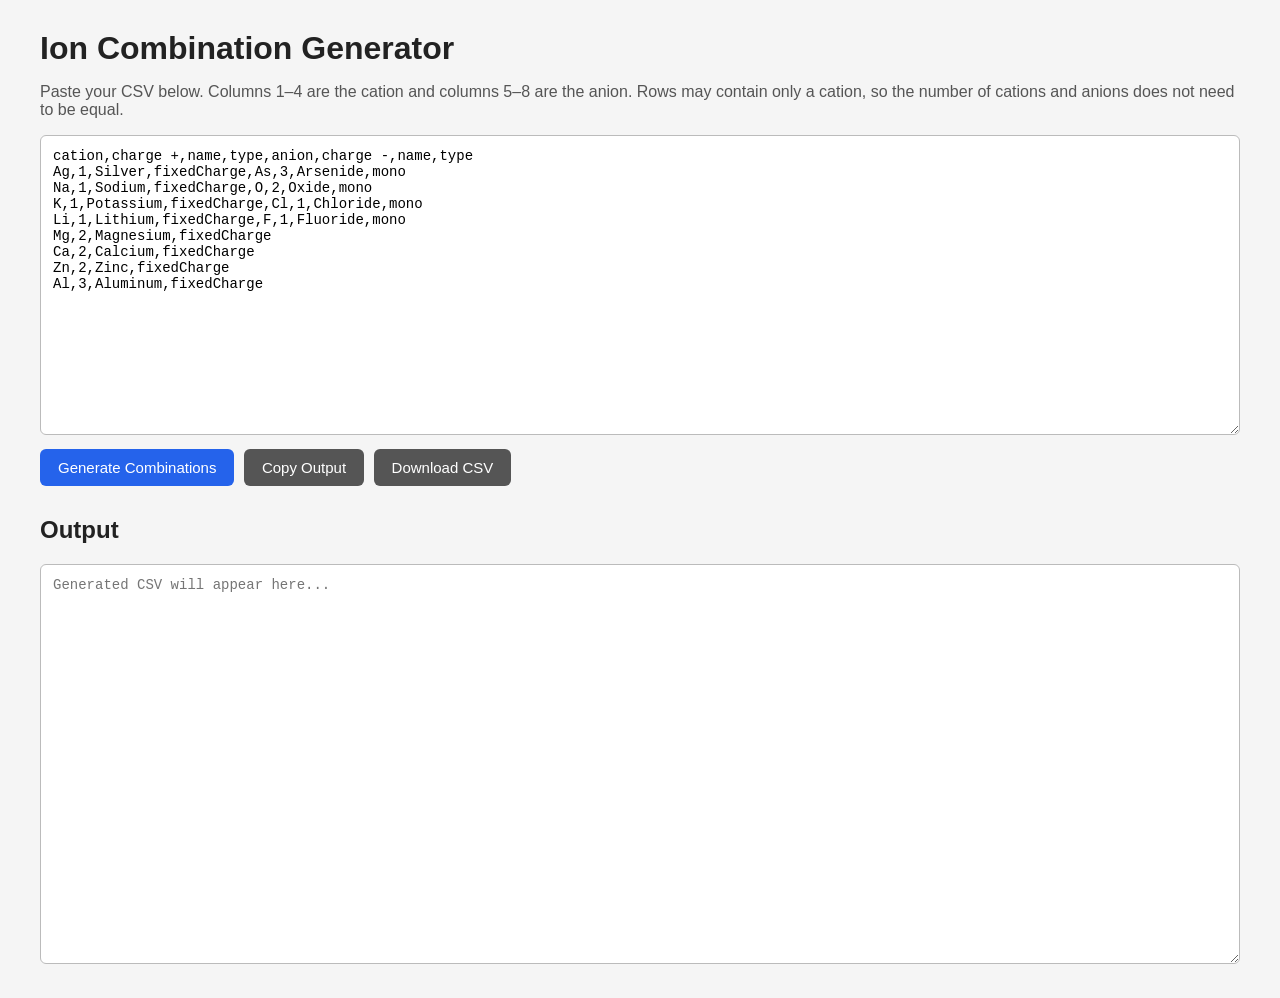
<file: ionmaker.html>
<!DOCTYPE html>
<html lang="en">
<head>
    <meta charset="UTF-8">
    <meta name="viewport" content="width=device-width, initial-scale=1.0">
    <title>Ion Combination Generator</title>

    <style>
        body {
            font-family: Arial, sans-serif;
            max-width: 1200px;
            margin: 30px auto;
            padding: 0 20px;
            background: #f5f5f5;
            color: #222;
        }

        h1 {
            margin-bottom: 5px;
        }

        p {
            color: #555;
        }

        textarea {
            width: 100%;
            box-sizing: border-box;
            font-family: monospace;
            font-size: 14px;
            padding: 12px;
            border: 1px solid #bbb;
            border-radius: 6px;
            resize: vertical;
        }

        #input {
            height: 300px;
        }

        #output {
            height: 400px;
        }

        button {
            margin: 10px 5px 10px 0;
            padding: 10px 18px;
            font-size: 15px;
            border: none;
            border-radius: 6px;
            cursor: pointer;
            background: #2563eb;
            color: white;
        }

        button:hover {
            background: #1d4ed8;
        }

        .secondary {
            background: #555;
        }

        .secondary:hover {
            background: #333;
        }

        .stats {
            margin: 10px 0;
            padding: 12px;
            background: white;
            border-radius: 6px;
        }

        .error {
            color: #b91c1c;
            background: #fee2e2;
            padding: 10px;
            border-radius: 6px;
            margin: 10px 0;
            display: none;
        }

        .success {
            color: #166534;
            background: #dcfce7;
            padding: 10px;
            border-radius: 6px;
            margin: 10px 0;
            display: none;
        }
    </style>
</head>

<body>

<h1>Ion Combination Generator</h1>

<p>
    Paste your CSV below. Columns 1–4 are the cation and columns 5–8
    are the anion. Rows may contain only a cation, so the number of
    cations and anions does not need to be equal.
</p>

<textarea id="input" placeholder="Paste CSV here...">cation,charge +,name,type,anion,charge -,name,type
Ag,1,Silver,fixedCharge,As,3,Arsenide,mono
Na,1,Sodium,fixedCharge,O,2,Oxide,mono
K,1,Potassium,fixedCharge,Cl,1,Chloride,mono
Li,1,Lithium,fixedCharge,F,1,Fluoride,mono
Mg,2,Magnesium,fixedCharge
Ca,2,Calcium,fixedCharge
Zn,2,Zinc,fixedCharge
Al,3,Aluminum,fixedCharge</textarea>

<br>

<button onclick="generate()">Generate Combinations</button>
<button class="secondary" onclick="copyOutput()">Copy Output</button>
<button class="secondary" onclick="downloadCSV()">Download CSV</button>

<div id="error" class="error"></div>
<div id="success" class="success"></div>

<div id="stats" class="stats" style="display:none;"></div>

<h2>Output</h2>

<textarea id="output"
          placeholder="Generated CSV will appear here..."
          readonly></textarea>

<script>

function parseCSVLine(line) {
    const result = [];
    let current = "";
    let insideQuotes = false;

    for (let i = 0; i < line.length; i++) {
        const char = line[i];

        if (char === '"') {

            // Escaped quote
            if (insideQuotes && line[i + 1] === '"') {
                current += '"';
                i++;
            }
            else {
                insideQuotes = !insideQuotes;
            }

        }
        else if (char === ',' && !insideQuotes) {
            result.push(current);
            current = "";
        }
        else {
            current += char;
        }
    }

    result.push(current);

    return result;
}


function escapeCSV(value) {

    value = String(value);

    if (
        value.includes(',') ||
        value.includes('"') ||
        value.includes('\n') ||
        value.includes('\r')
    ) {
        return '"' + value.replace(/"/g, '""') + '"';
    }

    return value;
}


function generate() {

    const input = document.getElementById("input").value;

    const outputBox = document.getElementById("output");
    const errorBox = document.getElementById("error");
    const successBox = document.getElementById("success");
    const statsBox = document.getElementById("stats");

    errorBox.style.display = "none";
    successBox.style.display = "none";

    /*
        Split into lines.

        IMPORTANT:
        We do NOT require every row to have 8 columns.
    */

    const lines = input
        .split(/\r?\n/)
        .filter(line => line.trim() !== "");

    if (lines.length < 2) {
        errorBox.textContent =
            "Please provide a header and at least one data row.";

        errorBox.style.display = "block";
        return;
    }


    // First line = header
    const header = parseCSVLine(lines[0]);

    if (header.length < 4) {
        errorBox.textContent =
            "The CSV must have at least 4 columns for the cation.";

        errorBox.style.display = "block";
        return;
    }


    const cations = [];
    const anions = [];

    const cationKeys = new Set();
    const anionKeys = new Set();


    /*
        Process every row independently.

        Columns 0-3:
            CATION

        Columns 4-7:
            ANION, if present

        This means a row can have:

            4 columns  -> cation only

        OR

            8 columns  -> cation + anion
    */

    for (let i = 1; i < lines.length; i++) {

        const cells = parseCSVLine(lines[i]);


        /*
            Ignore completely empty rows.
        */

        if (cells.every(cell => cell.trim() === "")) {
            continue;
        }


        /*
            CATION

            As long as columns 1-4 exist,
            this row contains a cation.
        */

        if (cells.length >= 4) {

            const cation = cells.slice(0, 4);

            // Make sure the cation actually has data
            if (!cation.every(cell => cell.trim() === "")) {

                const key = JSON.stringify(cation);

                if (!cationKeys.has(key)) {
                    cationKeys.add(key);
                    cations.push(cation);
                }
            }
        }


        /*
            ANION

            Only add an anion if columns 5-8
            actually contain data.

            This is what allows cation-only rows.
        */

        if (cells.length >= 8) {

            const anion = cells.slice(4, 8);

            // Make sure the anion actually has data
            if (!anion.every(cell => cell.trim() === "")) {

                const key = JSON.stringify(anion);

                if (!anionKeys.has(key)) {
                    anionKeys.add(key);
                    anions.push(anion);
                }
            }
        }
    }


    /*
        Check that we found both types.
    */

    if (cations.length === 0) {
        errorBox.textContent =
            "No cations were found.";

        errorBox.style.display = "block";
        return;
    }

    if (anions.length === 0) {
        errorBox.textContent =
            "No anions were found. Anions must occupy columns 5–8.";

        errorBox.style.display = "block";
        return;
    }


    /*
        Create every possible combination.

        Cation 1 × Anion 1
        Cation 1 × Anion 2
        Cation 1 × Anion 3
        ...
        Cation 2 × Anion 1
        Cation 2 × Anion 2
        ...
    */

    const outputRows = [];

    // Output header
    outputRows.push(header.slice(0, 8));


    for (const cation of cations) {

        for (const anion of anions) {

            outputRows.push([
                ...cation,
                ...anion
            ]);

        }
    }


    /*
        Convert the rows back into CSV.
    */

    const csv = outputRows
        .map(row => row.map(escapeCSV).join(","))
        .join("\n");


    outputBox.value = csv;


    /*
        Statistics
    */

    const combinationCount =
        cations.length * anions.length;

    statsBox.innerHTML =
        `<strong>Cations:</strong> ${cations.length}
        &nbsp;&nbsp;|&nbsp;&nbsp;
        <strong>Anions:</strong> ${anions.length}
        &nbsp;&nbsp;|&nbsp;&nbsp;
        <strong>Combinations:</strong> ${combinationCount}`;

    statsBox.style.display = "block";


    successBox.textContent =
        "Combinations generated successfully.";

    successBox.style.display = "block";
}


async function copyOutput() {

    const output =
        document.getElementById("output").value;

    const successBox =
        document.getElementById("success");

    if (!output) {
        alert("Generate the combinations first.");
        return;
    }


    try {

        await navigator.clipboard.writeText(output);

        successBox.textContent =
            "Output copied to your clipboard.";

        successBox.style.display = "block";

    }
    catch (error) {

        // Clipboard fallback
        const textarea =
            document.getElementById("output");

        textarea.focus();
        textarea.select();

        document.execCommand("copy");

        successBox.textContent =
            "Output copied to your clipboard.";

        successBox.style.display = "block";
    }
}


function downloadCSV() {

    const output =
        document.getElementById("output").value;

    if (!output) {
        alert("Generate the combinations first.");
        return;
    }


    const blob = new Blob(
        [output],
        { type: "text/csv;charset=utf-8;" }
    );


    const url =
        URL.createObjectURL(blob);


    const link =
        document.createElement("a");

    link.href = url;
    link.download = "ion_combinations.csv";


    document.body.appendChild(link);

    link.click();

    document.body.removeChild(link);

    URL.revokeObjectURL(url);
}

</script>

</body>
</html>
</file>
